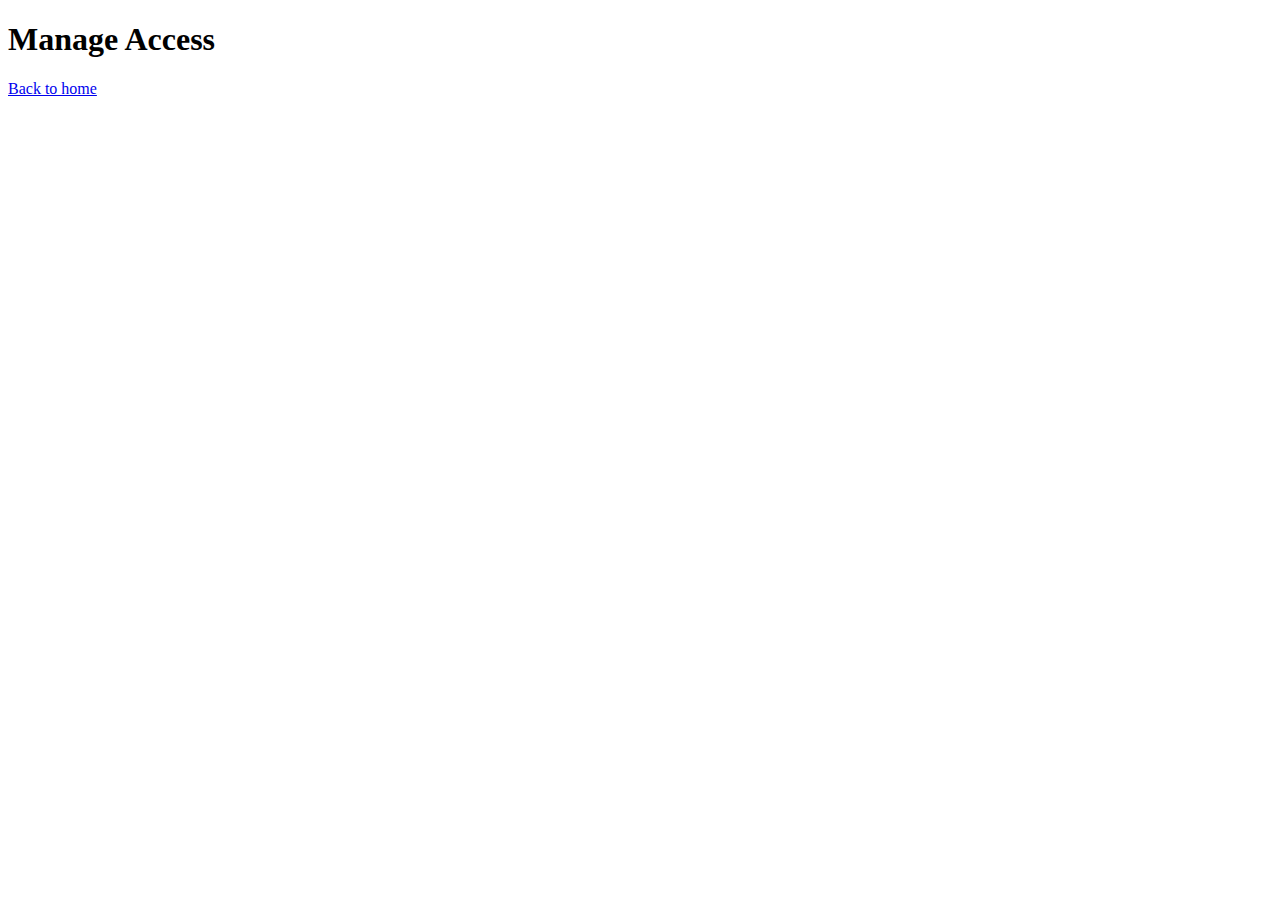
<file: templates/manage.html>
<!doctype html>
<html lang="en">
<head>
    <meta charset="UTF-8">
    <title>Manage Access</title>
</head>
<body>
    <h1>Manage Access</h1>
    <!-- Add functionality to manage user access here -->
    <a href="{{ url_for('index') }}">Back to home</a>
</body>
</html>
</file>
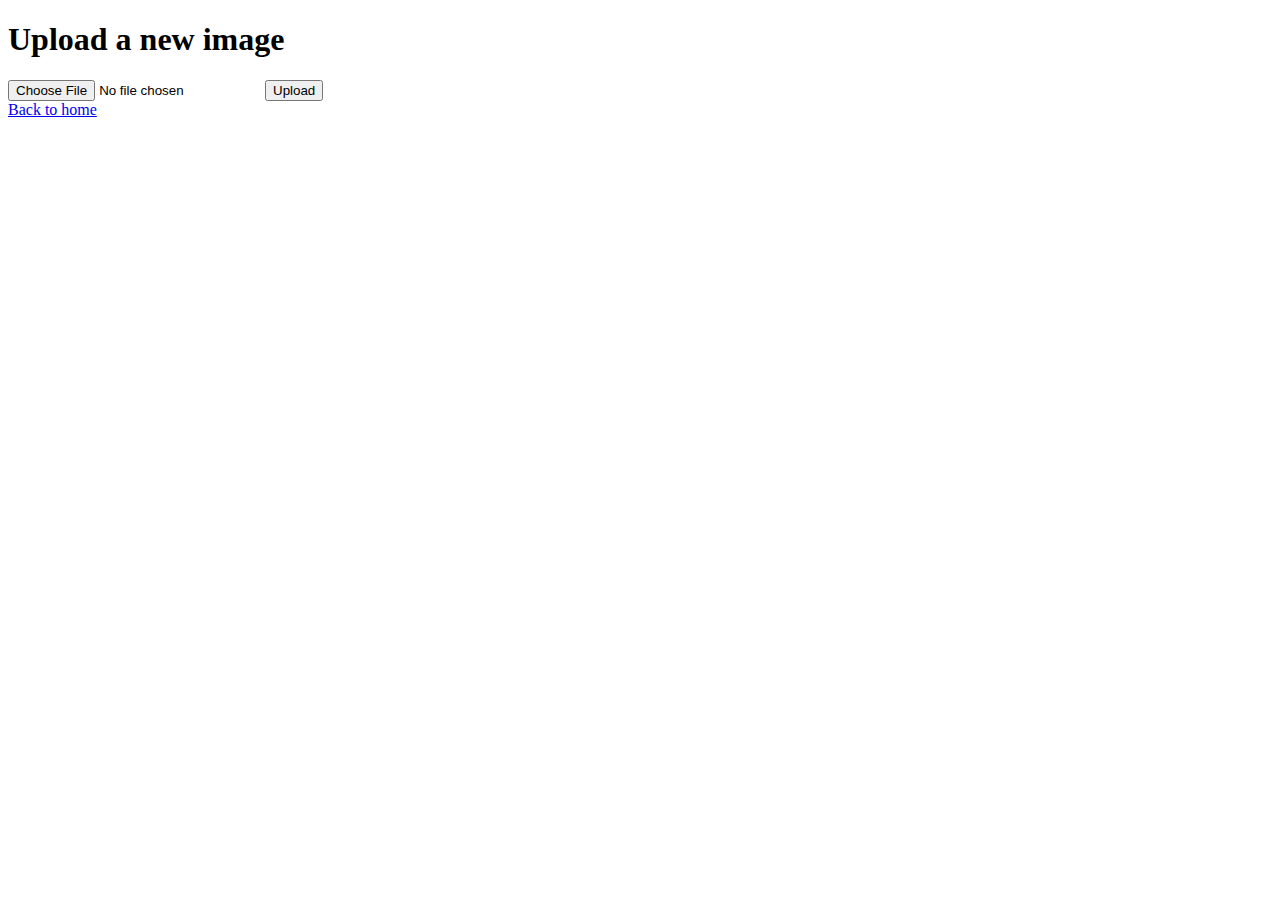
<file: templates/upload.html>
<!doctype html>
<html lang="en">
<head>
    <meta charset="UTF-8">
    <title>Upload Image</title>
</head>
<body>
    <h1>Upload a new image</h1>
    <form method="post" enctype="multipart/form-data">
        <input type="file" name="file">
        <input type="submit" value="Upload">
    </form>
    <a href="{{ url_for('index') }}">Back to home</a>
</body>
</html>
</file>
